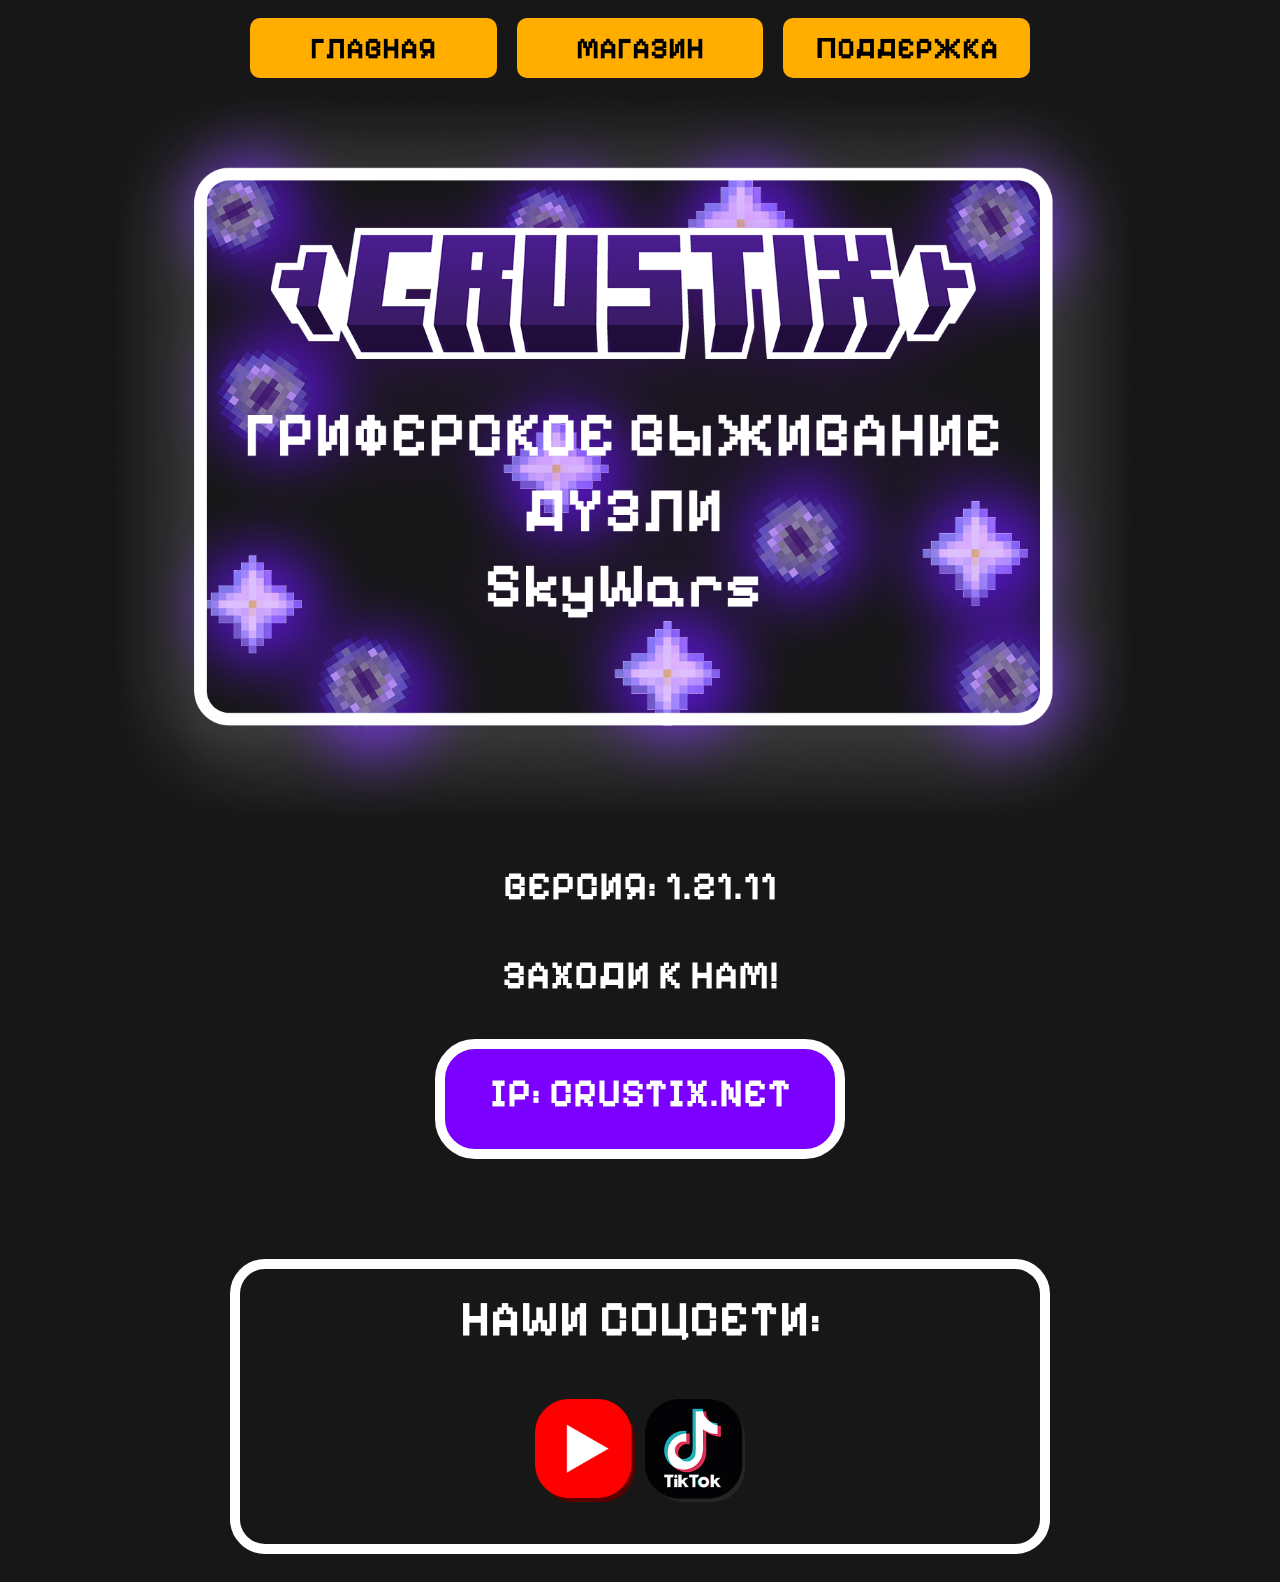
<file: index.html>
<!DOCTYPE html>
<html lang="en">
<head>
    <meta charset="UTF-8">
    <meta name="viewport" content="width=device-width, initial-scale=1.0">
    <title>Crustix - Главная</title>
    <link rel="stylesheet" href="css/style.css">
    <link rel="icon" href="img/favicon.ico" type="image/x-icon">
</head>
<body>
    <div class="content">
        <div class="header">
            <button onclick="window.location.href='index.html';" class="main-btn">
                ГЛАВНАЯ
            </button>
            <button onclick="window.location.href='shop.html';" class="shop-btn">
                МАГАЗИН
            </button>
            <button onclick="window.location.href='support.html';" class="support-btn"> 
                ПOДДЕРЖKА
            </button>
        </div>
        <div class="main-content">
            <div class="main-container">
                <img src="img/mainContainerText.png" class="main-container-img">
            </div>
            <div class="server-ip">
                <p class="server-version-title">ВЕРСИЯ: 1.21.11</p>
                <p class="server-ip-texthead">ЗАХOДИ K НАМ!</p>
                <span class="server-ip-block">IP: CRUSTIX.NET</span>
            </div>
        </div>
        <div class="footer">
                <div class="footer-container">
                    <p class="footer-text">НАШИ СOЦСЕТИ:</p>
                    <div class="footer-icons">
                        <a href="https://fsdfsdfsd/"><img src="img/Youtube.png" class="footer-icon" width="100px"></a>
                        <a href="https://fsffdsfsdgfs/"><img src="img/TikTok.png" class="footer-icon" width="100px"></a>
                    </div>
                </div>
        </div>
    </div>
    <script src="js/script.js"></script>
</body>
</html>
</file>
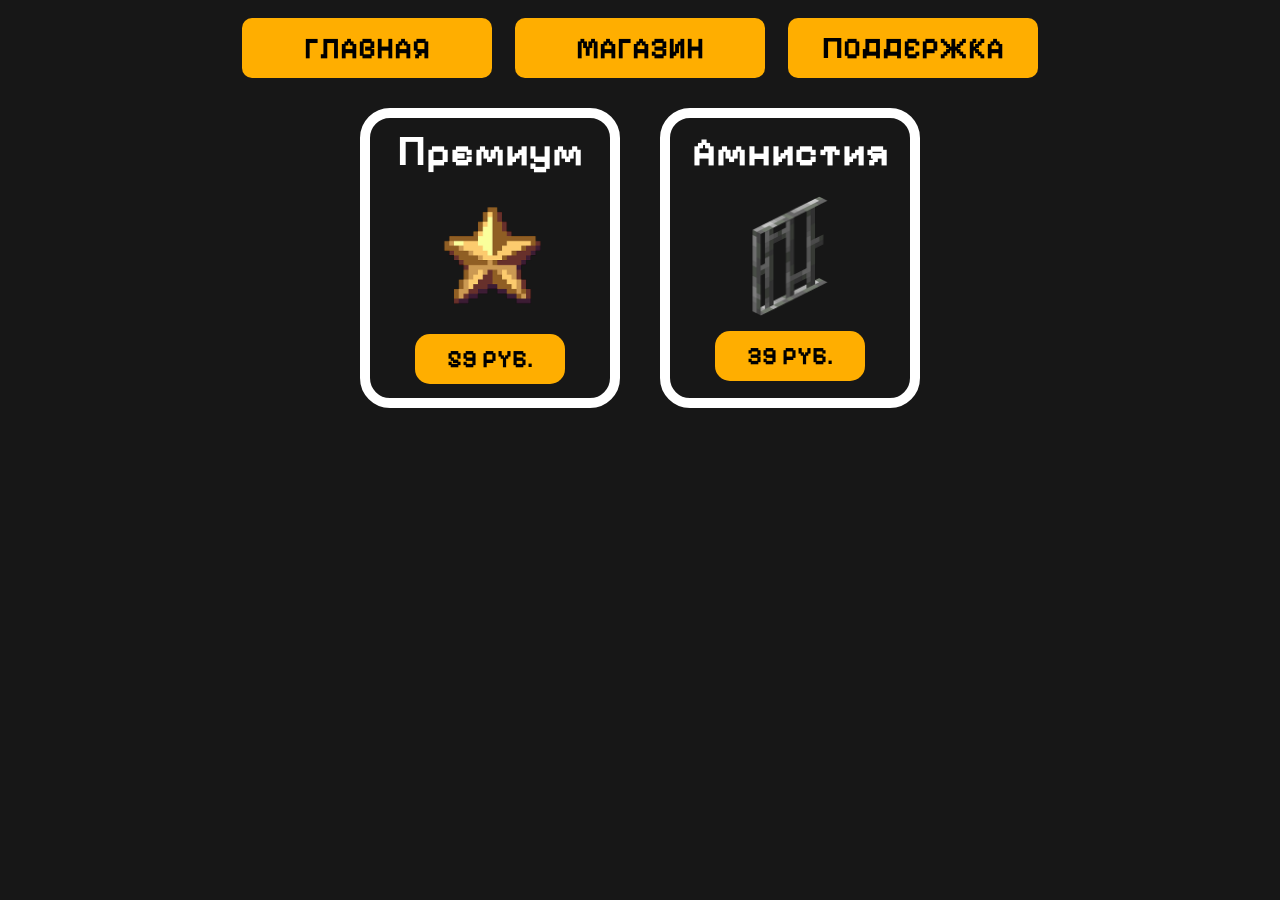
<file: shop.html>
<!DOCTYPE html>
<html lang="en">
<head>
    <meta charset="UTF-8">
    <meta name="viewport" content="width=device-width, initial-scale=1.0">
    <title>Crustix - Магазин</title>
    <link rel="stylesheet" href="css/shop.css">
    <link rel="icon" href="img/favicon.ico" type="image/x-icon">
</head>
<body>
    <div class="content">
        <div class="header">
            <button onclick="window.location.href='index.html';" class="main-btn">
                ГЛАВНАЯ
            </button>
            <button onclick="window.location.href='shop.html';" class="shop-btn">
                МАГАЗИН
            </button>
            <button class="support-btn"> 
                ПOДДЕРЖKА
            </button>
        </div>
        <div class="main-content">
            <div class="shop-container">
                <div class="premium-dnt">
                    <p class="premium-dnt-text">Премиум</p>
                    <img src="img/Premium.png" class="premium-dnt-img">
                    <button class="buy-btn">59 РУБ.</button>
                </div>
                <div class="amnisty-dnt">
                    <p class="amnisty-dnt-text">Амнистия</p>
                    <img src="img/Amnisty.png" class="amnisty-dnt-img">
                    <button class="buy-btn">39 РУБ.</button>
                </div>
            </div>
        </div>
    </div>
</body>
</html>
</file>
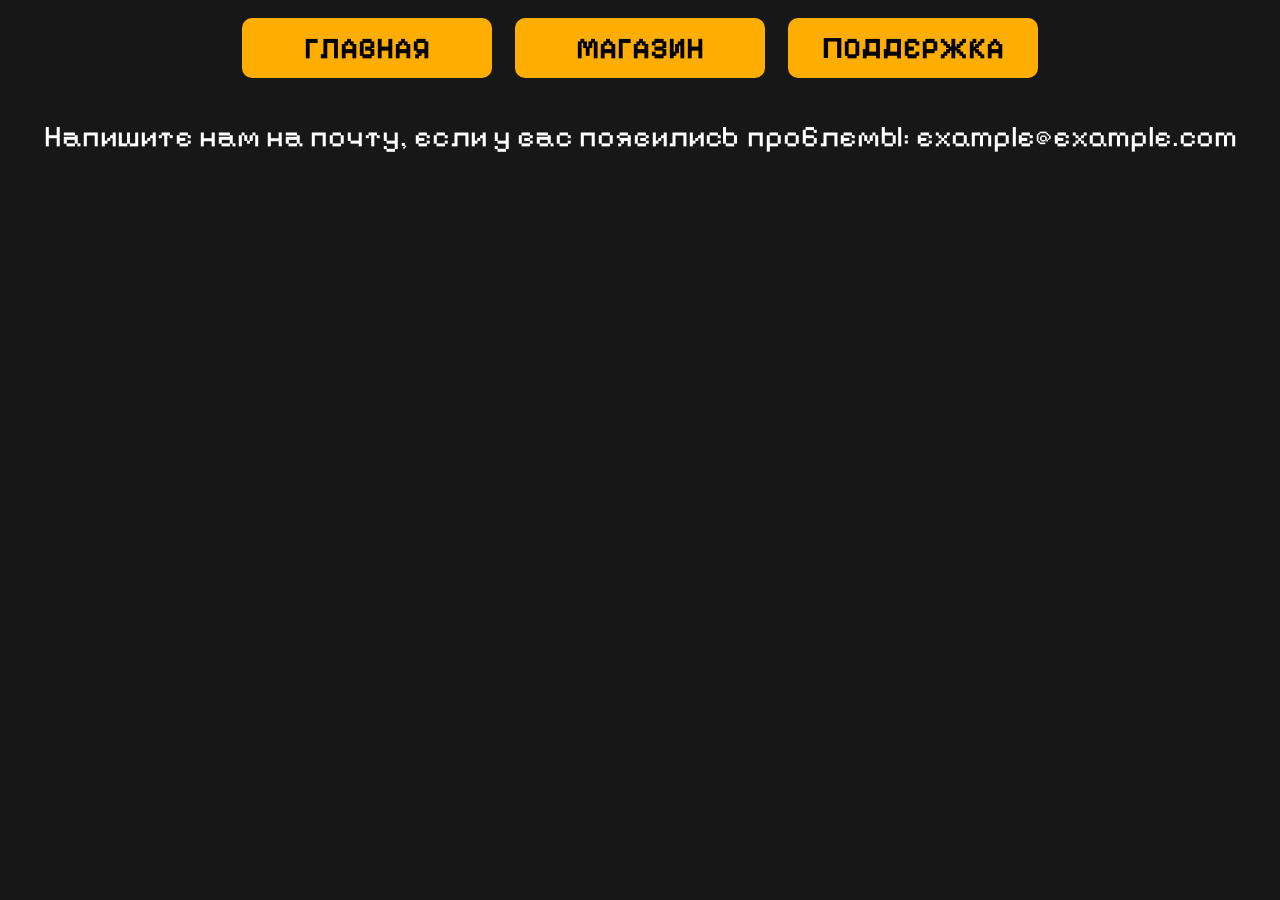
<file: support.html>
<!DOCTYPE html>
<html lang="en">
<head>
    <meta charset="UTF-8">
    <meta name="viewport" content="width=device-width, initial-scale=1.0">
    <title>Crustix - Поддержка</title>
    <link rel="stylesheet" href="css/support.css">
    <link rel="icon" href="img/favicon.ico" type="image/x-icon">
</head>
<body>
    <div class="content">
        <div class="header">
            <button onclick="window.location.href='index.html';" class="main-btn">
                ГЛАВНАЯ
            </button>
            <button onclick="window.location.href='shop.html';" class="shop-btn">
                МАГАЗИН
            </button>
            <button onclick="window.location.href='support.html';" class="support-btn"> 
                ПOДДЕРЖKА
            </button>
        </div>
        <div class="main-content">
            <p class="info">Напишите нам на почту, если у вас появились проблемы: example@example.com</p>
        </div>
    </div>
</body>
</html>
</file>
<file: css/style.css>
@import url('https://fonts.googleapis.com/css2?family=Pixelify+Sans:wght@400..700&display=swap');

body {
    background-color: #171717;
    font-family: 'Pixelify Sans', sans-serif;
}

.header {
    display: flex;
    width: 100%;
    height: 100%;
    max-width: 800px;
    align-items: center;
    justify-content: center;
}

.content {
    display: flex;
    flex-direction: column;
    align-items: center;
    justify-content: center;
}

.main-btn, .shop-btn, .support-btn {
    width: 250px;
    height: 60px;
    background-color: #FFAE00;
    color: #000000;
    border: none;
    border-radius: 10px;
    padding: 10px 20px;
    margin: 10px;
    cursor: pointer;
    font-family: 'Pixelify Sans', sans-serif;
    font-size: 30px;
    font-weight: 700;
    user-select: none;

    transition: transform 0.3s ease, box-shadow 0.3s ease;
    transform: scale(1);
    box-shadow: 0 0 0px rgba(255, 174, 0, 0);
}

.main-btn:hover, .shop-btn:hover, .support-btn:hover {
    box-shadow: 0 0 15px #FFAE00;
    transform: scale(1.05); 
}

.main-container-img {
    width: 100%;
    user-select: none;
    max-width: 1100px;
    margin-left: 10px;
}

.server-ip {
    display: flex;
    flex-direction: column;
    align-items: center;
    justify-content: center;
}

.server-ip-texthead {
    color: #FFFFFF;
    font-size: 40px;
    font-weight: 700;
    margin-top: 1px;
    user-select: none;
}

.server-version-title {
    color: #FFFFFF;
    font-size: 40px;
    font-weight: 700;
    margin-top: 30px;
    user-select: none;
}

.server-ip-block {
    display: block;
    width: 350px;
    height: 70px;
    background-color: #7B00FF;
    color: #FFFFFF;
    border: 10px solid #FFFFFF;
    border-radius: 40px;
    border-color: #FFFFFF;
    padding: 10px 20px;
    padding-top: 20px;
    font-family: 'Pixelify Sans', sans-serif;
    font-size: 40px;
    font-weight: 700;
    text-align: center;
    cursor: pointer;
    user-select: none;

    transition: transform 0.3s ease, box-shadow 0.3s ease;
    transform: scale(1);
    box-shadow: 0 0 0px rgba(255, 174, 0, 0);
}

.server-ip-block:hover {
    box-shadow: 0 0 25px #7B00FF;
    transform: scale(1.05); 
}

.footer-container {
    width: 800px;
    height: 275px;
    margin-top: 100px;
    border: 10px solid #FFFFFF;
    border-radius: 35px;
    margin-bottom: 20px;
}

.footer-text {
    color: #FFFFFF;
    font-size: 50px;
    font-weight: 700;
    margin-top: 20px;
    text-align: center;
    user-select: none;
}

.footer-icons {
    display: flex;
    justify-content: center;
    gap: 10px;
    user-select: none;
}

@media (min-width: 501px) and (max-width: 1000px) {
    .main-btn, .shop-btn, .support-btn {
        width: 200px;
        height: 50px;
        font-size: 25px;
        text-align: center;
        padding: 5px;
    }

    .server-ip-block {
        width: 100%;
        height: 60px;
        font-size: 222%;
        margin-top: 0px;
        max-width: 270px;
    }

    .footer-container {
        width: 100%;
        height: 220px;
        max-width: 800px;
        margin-top: 50px;
        border: 5px solid #FFFFFF;
        border-radius: 15px;
    }

    .footer-text {
        font-size: 40px;
        margin-top: 20px;
    }

     .footer-icons img {
        margin-top: 20px;
        width: 70px;
     }

     .server-version-title {
        font-size: 45px;
        margin-top: 0px;
    }

}

@media (max-width: 500px) {
    .main-btn, .shop-btn, .support-btn {
        width: 100%;
        font-size: 110%;
        text-align: center;
        padding: 5px;
        max-width: 130px;
        height: 50px;
    }

    .server-ip-block {
        width: 100%;
        height: 25px;
        font-size: 111%;
        border: 6px solid #FFFFFF;
        border-radius: 30px;
        padding-top: 16px;
        margin-top: 0px;
        max-width: 150px;
    }

    .server-version-title {
        font-size: 26px;
        margin-top: 0px;
    }

    .server-ip-texthead {
        font-size: 22px;
        margin-top: -20px;
    }

    .footer-container {
        width: 100%;
        height: 150px;
        max-width: 240px;
        margin-top: 50px;
        border: 5px solid #FFFFFF;
        border-radius: 15px;
    }

    .footer-text {
        font-size: 25px;
        margin-top: 20px;
    }

     .footer-icons img {
         width: 50px;
     }
}
</file>
<file: css/shop.css>
@import url('https://fonts.googleapis.com/css2?family=Pixelify+Sans:wght@400..700&display=swap');

body {
    background-color: #171717;
    font-family: 'Pixelify Sans', sans-serif;
}

.content {
    display: flex;
    flex-direction: column;
    align-items: center;
    justify-content: center;
}

.main-btn, .shop-btn, .support-btn {
    width: 250px;
    height: 60px;
    background-color: #FFAE00;
    color: #000000;
    border: none;
    border-radius: 10px;
    padding: 10px 20px;
    margin: 10px;
    cursor: pointer;
    font-family: 'Pixelify Sans', sans-serif;
    font-size: 30px;
    font-weight: 700;
    user-select: none;

    transition: transform 0.3s ease, box-shadow 0.3s ease;
    transform: scale(1);
    box-shadow: 0 0 0px rgba(255, 174, 0, 0);
}

.main-btn:hover, .shop-btn:hover, .support-btn:hover {
    box-shadow: 0 0 15px #FFAE00;
    transform: scale(1.05); 
}

.shop-container {
    display: flex;
    flex-direction: row;
    align-items: center;
    justify-content: center;
}

.premium-dnt {
    width: 200px;
    height: 260px;
    color: #FFFFFF;
    border: 10px solid #FFFFFF;
    border-radius: 30px;
    padding: 10px 20px;
    margin: 20px;
    font-family: 'Pixelify Sans', sans-serif;
    font-size: 35px;
    font-weight: 700;
    user-select: none;
    text-align: center;
}

.premium-dnt-text {
    display: inline;
    font-size: 40px;
}

.amnisty-dnt {
    width: 200px;
    height: 260px;
    color: #FFFFFF;
    border: 10px solid #FFFFFF;
    border-radius: 30px;
    padding: 10px 20px;
    margin: 20px;
    font-family: 'Pixelify Sans', sans-serif;
    font-size: 35px;
    font-weight: 700;
    user-select: none;
    text-align: center;
}

.amnisty-dnt-text {
    display: inline;
    font-size: 40px;
}

.premium-dnt-img {
    width: 120px;
    margin-top: 20px;
    user-select: none;
}

.amnisty-dnt-img {
    width: 120px;
    margin-top: 20px;
    user-select: none;
}

.buy-btn {
    width: 150px;
    height: 50px;
    margin-top: 5px;
    border: none;
    border-radius: 15px;
    background-color: #FFAE00;
    color: #000000;
    font-family: 'Pixelify Sans', sans-serif;
    font-size: 25px;
    font-weight: 700;
    cursor: pointer;
}
</file>
<file: css/support.css>
@import url('https://fonts.googleapis.com/css2?family=Pixelify+Sans:wght@400..700&display=swap');

body {
    background-color: #171717;
    font-family: 'Pixelify Sans', sans-serif;
}

.content {
    display: flex;
    flex-direction: column;
    align-items: center;
    justify-content: center;
}

.main-btn, .shop-btn, .support-btn {
    width: 250px;
    height: 60px;
    background-color: #FFAE00;
    color: #000000;
    border: none;
    border-radius: 10px;
    padding: 10px 20px;
    margin: 10px;
    cursor: pointer;
    font-family: 'Pixelify Sans', sans-serif;
    font-size: 30px;
    font-weight: 700;
    user-select: none;

    transition: transform 0.3s ease, box-shadow 0.3s ease;
    transform: scale(1);
    box-shadow: 0 0 0px rgba(255, 174, 0, 0);
}

.main-btn:hover, .shop-btn:hover, .support-btn:hover {
    box-shadow: 0 0 15px #FFAE00;
    transform: scale(1.05); 
}

.info {
    font-family: 'Pixelify Sans', sans-serif;
    color: #FFFFFF;
    font-size: 30px;
}
</file>
